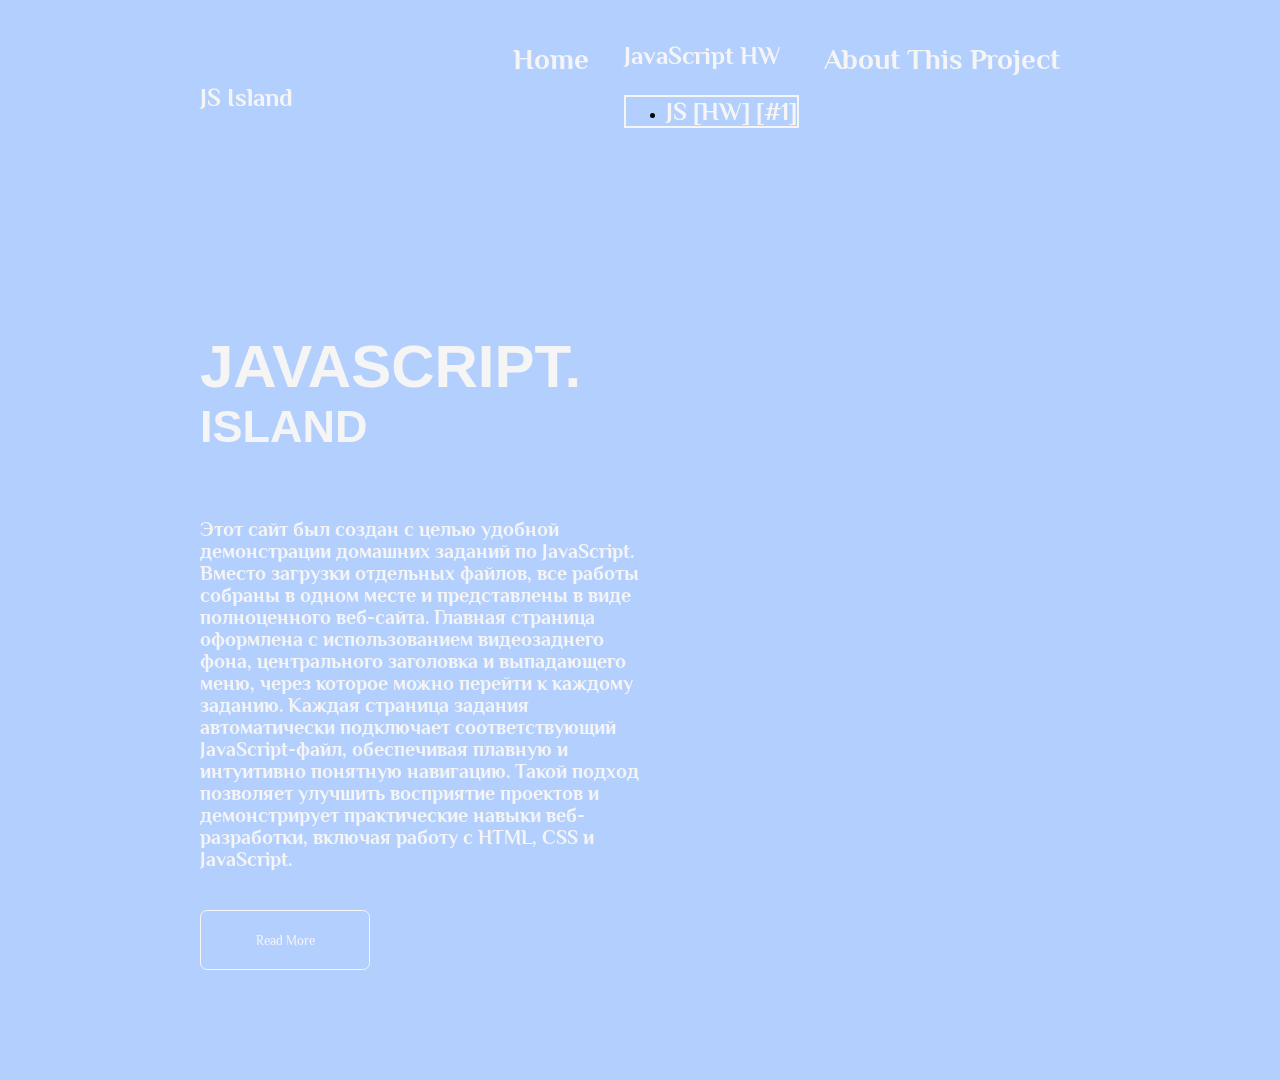
<file: index.html>
<!DOCTYPE html>
<html lang="en">
<head>
    <link rel="stylesheet" href="style.css">
    <link rel="stylesheet" href="adaptives.css">
    <link rel="preconnect" href="https://fonts.googleapis.com">
    <link rel="preconnect" href="https://fonts.gstatic.com" crossorigin>
    <link href="https://fonts.googleapis.com/css2?family=Oswald:wght@200..700&family=Pacifico&family=Philosopher:ital,wght@0,400;0,700;1,400;1,700&display=swap" rel="stylesheet">
    <link href="https://cdn.jsdelivr.net/npm/bootstrap@5.3.6/dist/css/bootstrap.min.css" rel="stylesheet" integrity="sha384-4Q6Gf2aSP4eDXB8Miphtr37CMZZQ5oXLH2yaXMJ2w8e2ZtHTl7GptT4jmndRuHDT" crossorigin="anonymous">
    <meta charset="UTF-8">
    <meta name="viewport" content="width=device-width, initial-scale=1.0">
    <title>JavaScriptLand(JSL)</title>
</head>
<body>
    <nav>
        <p>JS Island</p>

        <div class="nav-links">
            <a href="#">Home</a>

            <div class="dropdown">
                <a class="btn btn-secondary dropdown-toggle" href="#" role="button"
                id="dropdownMenuLink" data-bs-toggle="dropdown" aria-expanded="false">
                JavaScript HW</a>
            
                <ul class="dropdown-menu" aria-labelledby="dropdownMenuLink">
                    <li><a class="dropdown-item" href="JS - Island Storage/[4]/index-2.html">JS [HW] [#1]</a></li>
                </ul>
            </div>

            <a href="JS - Island Info/index.html">About This Project</a>
        </div>
    </nav>

    <video class="video-bg" autoplay muted loop>
        <source src="https://pub-03bde1d7782c4164babfa349afab89d2.r2.dev/video[2].mp4" type="video/mp4">
    </video>

    <section class="home">
        <div class="home-title">
            <p><span class="javascript-home-title">JAVASCRIPT.</span> <br> <span class="javascript-home-title2">ISLAND</span></p>
        </div>
        <div class="home-descr">
            <p>
                Этот сайт был создан с целью удобной демонстрации домашних заданий по JavaScript. Вместо загрузки отдельных файлов, все работы собраны в одном месте и представлены в виде полноценного веб-сайта. Главная страница оформлена с использованием видеозаднего фона, центрального заголовка и выпадающего меню, через которое можно перейти к каждому заданию.
                Каждая страница задания автоматически подключает соответствующий JavaScript-файл, обеспечивая плавную и интуитивно понятную навигацию. Такой подход позволяет улучшить восприятие проектов и демонстрирует практические навыки веб-разработки, включая работу с HTML, CSS и JavaScript.
            </p>
        </div>
        <div class="home-button">
            <button onclick="location.href='JS - Island Info/index.html'" class="home-button-settings">Read More</button>
        </div>
    </section>















    
    <script src="https://cdn.jsdelivr.net/npm/bootstrap@5.3.6/dist/js/bootstrap.bundle.min.js" integrity="sha384-j1CDi7MgGQ12Z7Qab0qlWQ/Qqz24Gc6BM0thvEMVjHnfYGF0rmFCozFSxQBxwHKO" crossorigin="anonymous" defer></script>

</body>
</html>
</file>
<file: style.css>
html, body{
    margin: 0;
    height: 100%;
    width: 100%;
}

body::before{
  content: "";
  display: block;
  width: 100%;
  height: 100%;
  background: rgba(3, 96, 251, 0.3);
  position: absolute;
  top: 0;
  left: 0;

}

nav{
    
    display: flex;
    align-items: center;
    justify-content: space-between;
    padding: 50px 200px;
    transition: 0.3s ease;
}

p{
    text-decoration: none;
    color: whitesmoke;
    font-family: 'Philosopher',sans-serif;
    font-size: 25px;
    font-weight: 700;
    position: relative;
}



a{
    transform: scale(1.15);
    transition: 0.3s ease;
}

a:hover{
    -webkit-text-stroke: 2px #fff;
    color:transparent;

}

.nav-logo{
    position: relative;
    left: 4%;
}

.nav-logo img{
    width: 6vw;
    height: 9vh;
}

.nav-links{
    display: flex;
    flex-direction: row;
    justify-content: space-between;
    width: auto;
    position: relative;
    right: 4%;
    gap: 40px;
}

.nav-links a{
    text-decoration: none;
    color: whitesmoke;
    font-family: 'Philosopher',sans-serif;
    font-size: 25px;
    font-weight: 700;
    position: relative;
    
}


.dropdown a{
    background-color: transparent !important;
    border: none !important;
    position: relative !important;
    bottom: 10% !important;
}

.dropdown-menu{
    border: 2px solid whitesmoke !important;
    background-color: transparent !important;
    -webkit-backdrop-filter: blur(2px);
    backdrop-filter: blur(2px) !important;
    transition: 0.3s ease;
}
.video-bg{
    position: fixed;
    top: 0;
    left: 0;
    width: 100%;
    height: 100%;
    object-fit: cover;
    z-index: -1;
}

.home{
    padding: 5px 200px;
    position: relative;
    top: 12%;
    display: flex;
    flex-direction: column;
    gap: 20px;
}


.home-title p{
    font-family: sans-serif;
    
}

.javascript-home-title{
    font-size: 900;
    font-size: 60px;
    
}

.javascript-home-title2{
    font-size: 45px;
    font-weight: 700;
    
}

.home-descr p{
    font-size: 20px;
    width: 50%;
}

.home-button{
    width: 170px;
    height: 60px;
}
.home-button button{
    height: 100%;
    width: 100%;
    border: 1px solid whitesmoke;
    border-radius: 7px;
    outline: none;
    color: whitesmoke;
    font-family: 'Philosopher',sans-serif;
    background-color: transparent;
    -webkit-backdrop-filter: blur(20px);
    backdrop-filter: blur(20px);
    transition: 0.3s ease;
}
.home-button button:hover{
    background-color: transparent;
    -webkit-backdrop-filter: blur(0px);
    backdrop-filter: blur(0);
}
</file>
<file: adaptives.css>
@media (max-width: 1500px){
    body::before{
        height: 120%;
        max-height: 140%;
    }
}



@media (max-width: 1025px){
    *, *::before, *::after {
  box-sizing: border-box;
        
    }

    

    html,body{
        overflow-x: hidden;
        overflow-y: scroll;
        

    }
    body{
        max-width: 100vw;
    }
    body::before{
        
        padding: 0;
        margin-left: 0px;
        width: 220%;
        overflow-y: auto;
        
    }
    nav{
        padding: 0;

    }

    nav p{
        padding: 25px 120px;
        
    }

    nav a{
        display: none;
    }

    .nav-links{
        position: relative;
        right: 120px;
        padding-left: 15px ;
    }


    .home{
        padding: 0;
        padding-left: 120px;
    }


    .home-descr{
        
        width: 170%;
    }
    .video-bg{
        height: 200%;
        touch-action: none;
    }
}


@media (max-width: 480px){
    nav p{
        padding:0px;
        padding: 15px;
    }
    
    .nav-links{
        position: relative;
        right: 0;
        padding: 15px;
    }

    .dropdown{
        transform: scale(0.7);
    }

    .home{
        padding: 0;
        transform: scale(0.6);
        position: relative;
        right: 40px;
        top: 0;
        bottom: 0;
    }

    .home-descr{
        
        width: 250%;
    }
}

@media (max-width: 395px){
    body::before{
        max-height: 100vh;
    }
    nav p{
        padding-top: 25px;
        padding-left: 25px;
        transform: scale(0.9);
    }

    .home-descr{
        width: 270%;
    }

    
}
</file>
